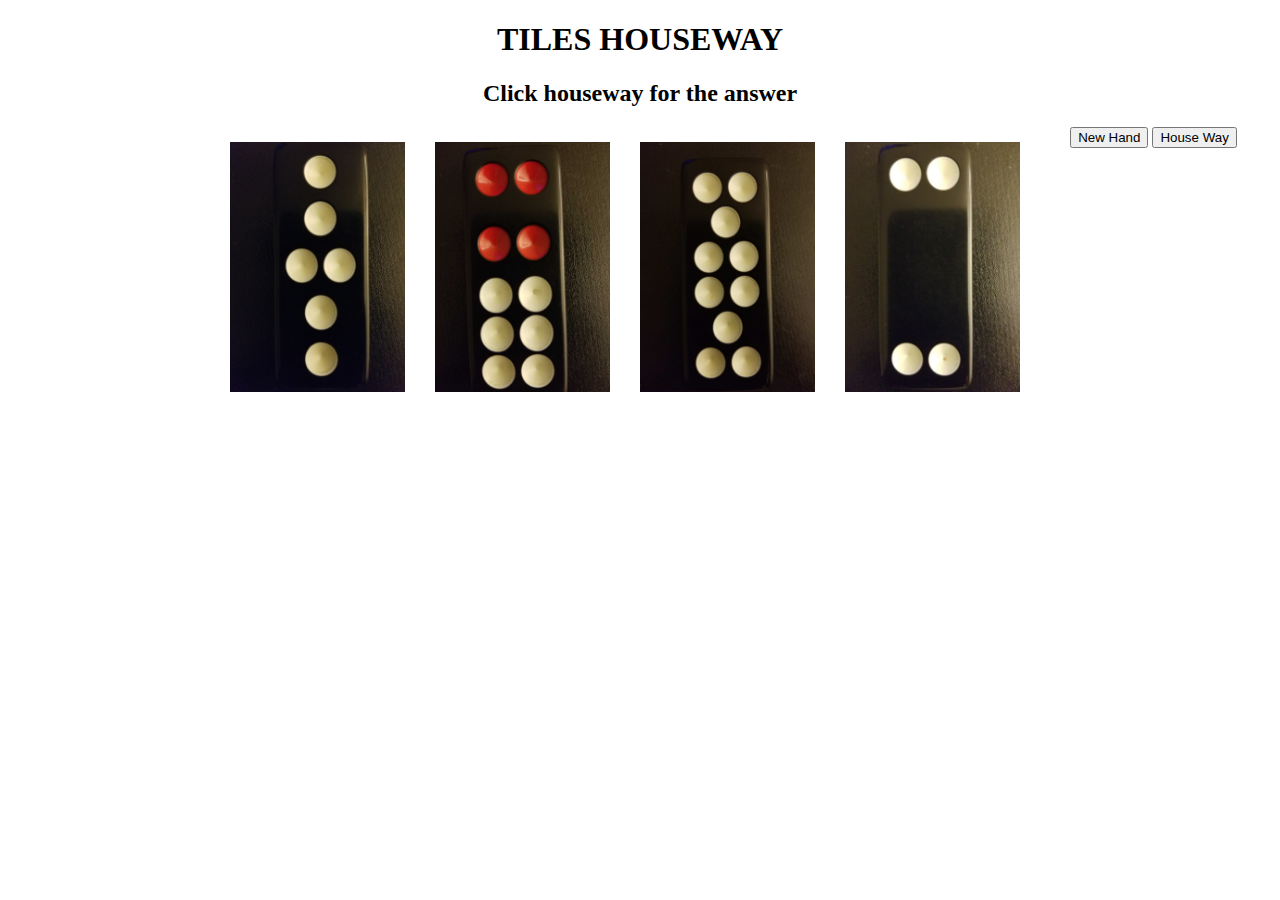
<file: index.html>
<!DOCTYPE html>
<html>
<head>
	<title>Tiles House-way</title>
	<link rel="stylesheet" type="text/css" href="assets/css/tiles.css">
</head>
<body>
	<h1>TILES HOUSEWAY</h1>

	<!--Answer will go here-->
	<h2 id="answerDisplay">Click houseway for the answer</h2>

	<!--the hand. one div for each tile-->
	<div class="container">
		<div class="cards"><img id="0" src="imgs/R5.jpeg"></div>
		<div class="cards"><img id="1" src="imgs/W5.jpeg"></div>
		<div class="cards"><img id="2" src="imgs/L6.jpeg"></div>
		<div class="cards"><img id="3" src="imgs/L6.jpeg"></div>
	</div>
		
	<!--temporary button-->	
	<button id="random">New Hand</button>
	<button id ="houseway">House Way</button>


	<script type="text/javascript" src="assets/js/tiles.js"></script>
</body>
</html>
</file>
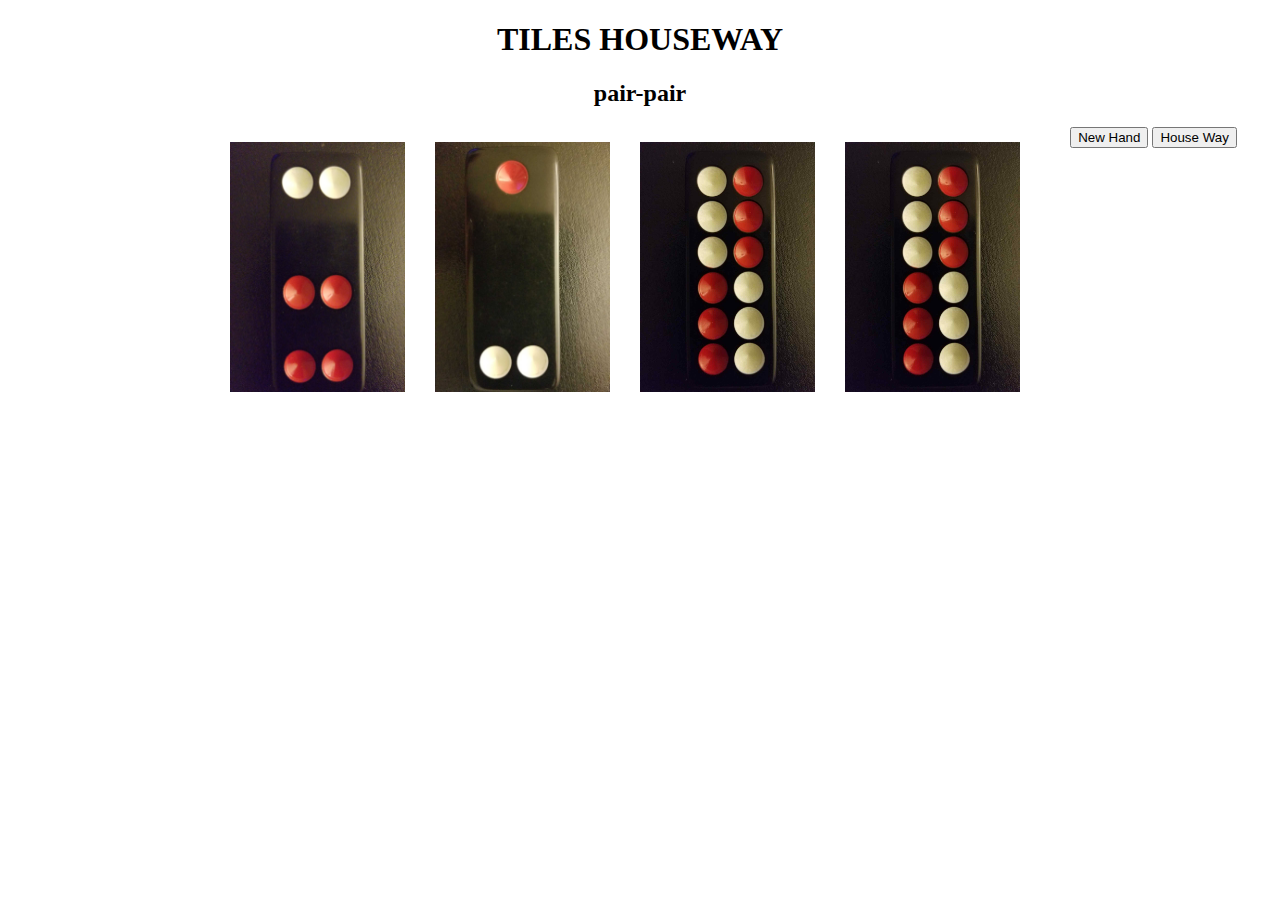
<file: tiles.html>
<!DOCTYPE html>
<html>
<head>
	<title>Tiles House-way</title>
	<link rel="stylesheet" type="text/css" href="tiles.css">
	<script
	  src="https://code.jquery.com/jquery-3.3.1.js"
	  integrity="sha256-2Kok7MbOyxpgUVvAk/HJ2jigOSYS2auK4Pfzbm7uH60="
	  crossorigin="anonymous"></script>
</head>
<body>
	<h1>TILES HOUSEWAY</h1>

	<!--Answer-->
	<h2>pair-pair</h2>

	<!--the hand. one div for each tile-->
	<div class="container">
		<div class="cards"><img id="0" src="imgs/GeeJoon6.jpeg"></div>
		<div class="cards"><img id="1" src="imgs/GeeJoon3.jpeg"></div>
		<div class="cards"><img id="2" src="imgs/Teen1.jpeg"></div>
		<div class="cards"><img id="3" src="imgs/Teen2.jpeg"></div>
	</div>
		
	<!--temporary button-->	
	<button id="random">New Hand</button>
	<button id ="houseway">House Way</button>


	<script type="text/javascript" src="tiles.js"></script>
</body>
</html>
</file>
<file: assets/css/tiles.css>
body {
	text-align: center; /*centers title*/
	/*need to fix background size or better img*/
	background-image: url("https://us.123rf.com/450wm/travelman/travelman1801/travelman180100029/93395817-green-felt-texture-for-poker-and-casino-.jpg?ver=6");
}

/*targets each tile*/
.cards {
	margin: 15px; /*spacing between cards*/
	float: left; /*all in-line*/
} 
img {
	display: block;
	margin-left: auto;
	margin-right: auto;
	width: 175px;
	height: 250px;
}

.container {
	margin: auto;
	max-width: 850px;
}
</file>
<file: tiles.css>
body {
	text-align: center; /*centers title*/
	/*need to fix background size or better img*/
	background-image: url("https://us.123rf.com/450wm/travelman/travelman1801/travelman180100029/93395817-green-felt-texture-for-poker-and-casino-.jpg?ver=6");
}

/*targets each tile*/
.cards {
	margin: 15px; /*spacing between cards*/
	float: left; /*all in-line*/
} 
img {
	display: block;
	margin-left: auto;
	margin-right: auto;
	width: 175px;
	height: 250px;
}

.container {
	margin: auto;
	max-width: 850px;
}
</file>
